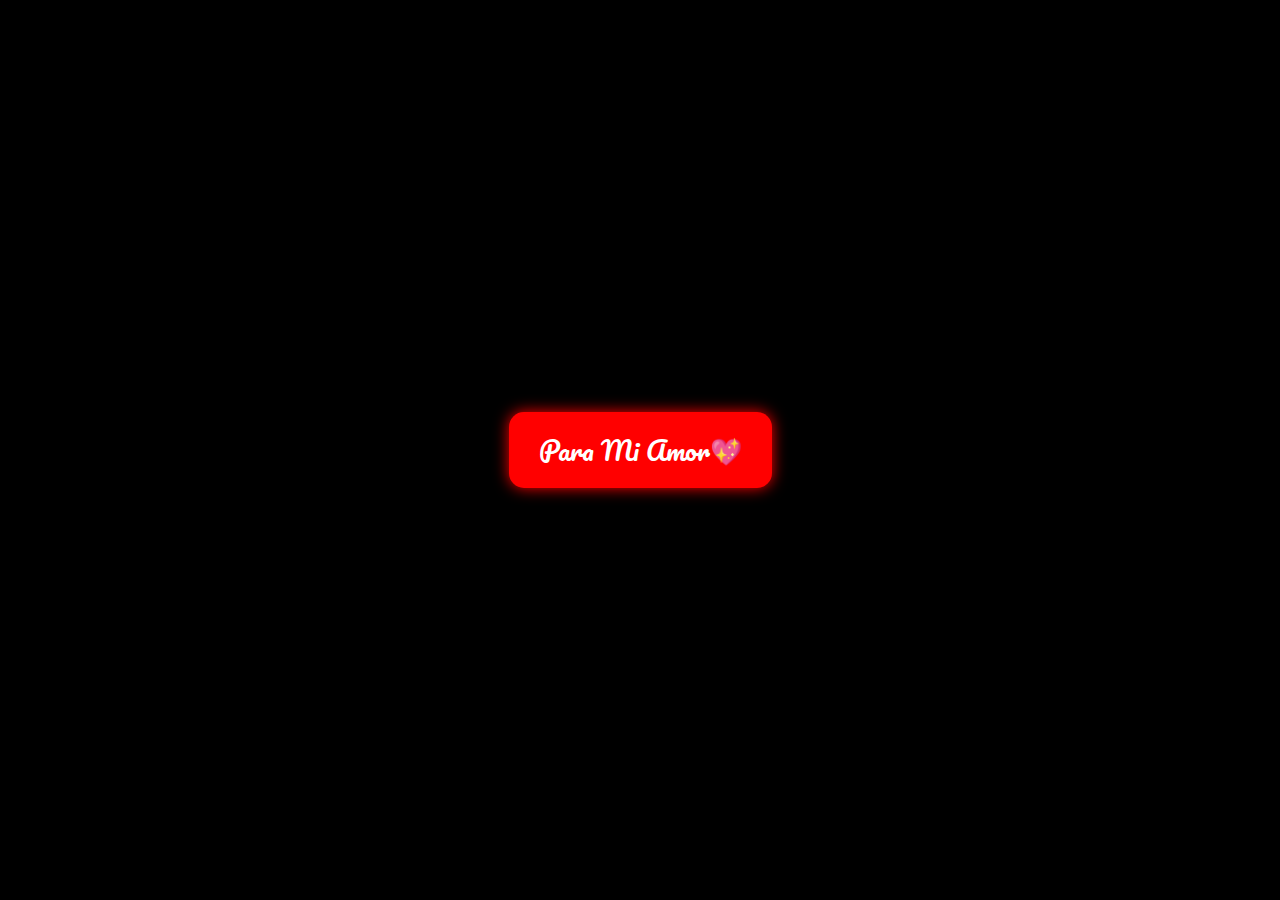
<file: index.html>
<!DOCTYPE html>
<html lang="es">
<head>
  <meta charset="UTF-8" />
  <meta name="viewport" content="width=device-width, initial-scale=1.0"/>
  <title>TE AMO 💖</title>

  <!-- FUENTE PACIFICO -->
  <link href="https://fonts.googleapis.com/css2?family=Pacifico&display=swap" rel="stylesheet">

  <link rel="stylesheet" href="estilos.css" />
</head>
<body>
  <div class="container">
    <!-- BOTÓN PRINCIPAL -->
    <button id="btnAmor">Para Mi Amor💖</button>

    <!-- MENSAJE OCULTO -->
    <h1 id="mensaje" class="oculto"></h1>

    <!-- BOTÓN TE AMO -->
    <button id="btnTeAmo" class="oculto">TE AMO</button>

    <!-- CONTENEDOR PARA ROSAS -->
    <div id="rosas"></div>
  </div>

  <!-- SCRIPT -->
  <script src="script.js"></script>
</body>
</html>
</file>
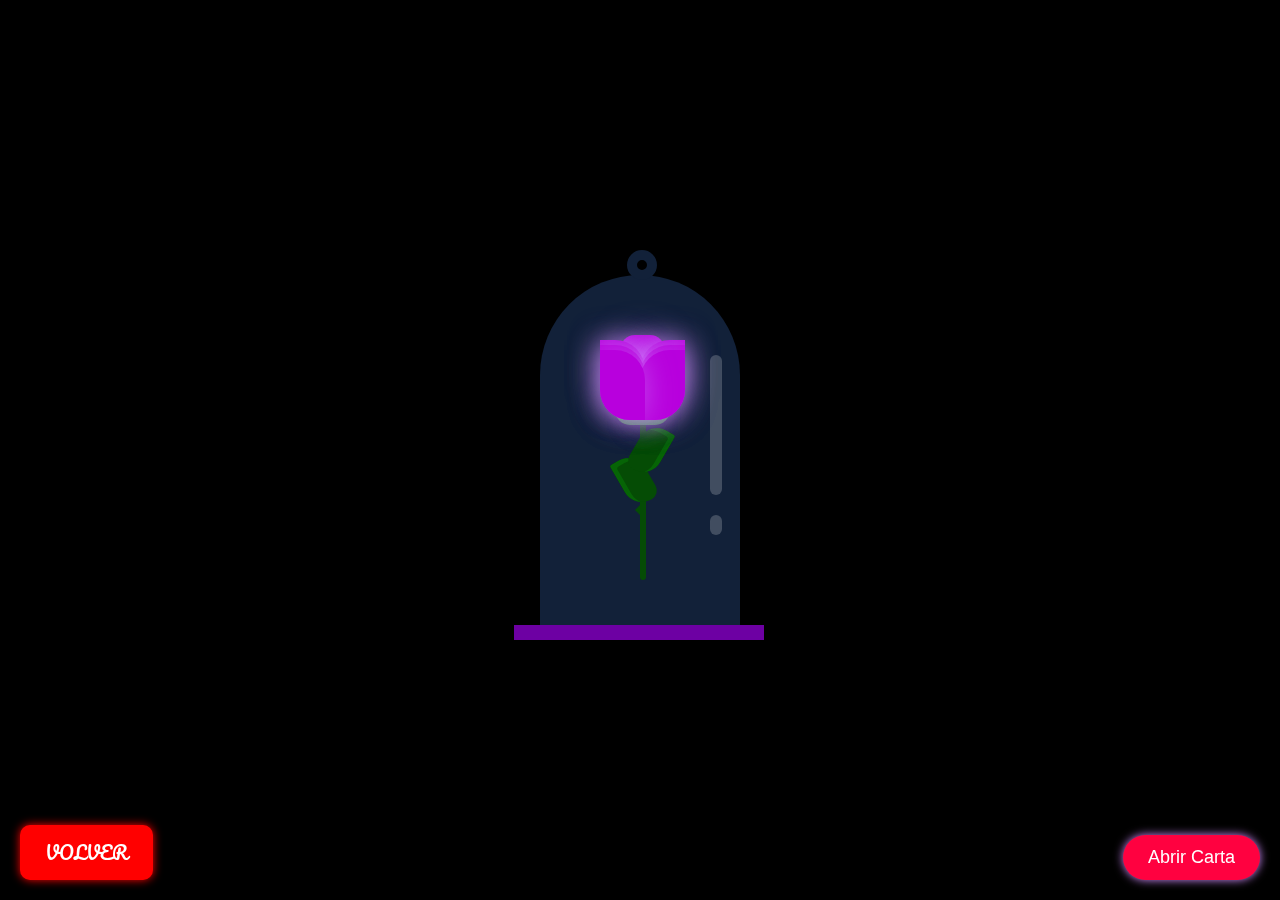
<file: te-amo.html>
<!DOCTYPE html>
<html lang="es">
<head>
  <meta charset="UTF-8" />
  <meta name="viewport" content="width=device-width, initial-scale=1.0" />
  <title>TE AMO 💖</title>
  <link rel="stylesheet" href="rosa.css" />
  <link href="https://fonts.googleapis.com/css2?family=Pacifico&display=swap" rel="stylesheet">
</head>
<body>
  <div class="container">
    <div class="glass">
      <div class="shine"></div>
    </div>

    <div class="thorns">
      <div></div><div></div><div></div><div></div>
    </div>

    <div class="leaves">
      <div></div><div></div><div></div><div></div>
    </div>

    <div class="petals">
      <div></div><div></div><div></div><div></div><div></div><div></div><div></div>
    </div>

    <div class="deadPetals">
      <div></div><div></div><div></div><div></div>
    </div>
  </div>

  <!-- Botón para abrir carta -->
  <button id="btnCarta" class="btn-carta">Abrir Carta</button>

  <!-- Carta modal -->
  <div id="carta" class="carta-oculta">
    <div class="contenido-carta">
      <h2>PARA MI AMOR PIA FERNANDA IBARRA BLANCO:</h2>
      <p>
        Esta rosa es como la que te regalé, para que siempre la tengas contigo y recuerdes cuánto te amo. Gracias por todo lo que haces por mí y por este hermoso primer mes que hemos compartido. Sé que solo es el comienzo de muchos más que vendrán, llenos de amor, aprendizajes y momentos inolvidables.

        Eres la mejor mi amor. Cada pequeño gesto tuyo me enamora aún más, y no hay día en que no me sienta afortunado de tenerte a mi lado. Me encantas por cómo eres, por lo que haces y por todo lo que compartimos.

        Quiero que sepas que siempre voy a estar para ti, para todo lo que necesites. Si alguna vez necesitas hablar, desahogarte o simplemente tener a alguien cerca, ahí estaré. Porque para eso somos pareja, para apoyarnos mutuamente, acompañarnos en todo y crecer juntos.

        Tú sabes que me cuesta abrirme escribiéndote o diciéndote cosas pero quiero que de verdad veas que te amo más que la xuxa jaja.

        Te amo con todo mi corazón, y cada día que pasa me haces más feliz.

        Besitoooo ❤️
      </p>
      <button id="cerrarCarta">Cerrar</button>
    </div>
  </div>

  <!-- Botón Volver -->
  <button onclick="window.location.href='index.html'" class="btn-volver">VOLVER</button>

  <script>
    const btnCarta = document.getElementById('btnCarta');
    const carta = document.getElementById('carta');
    const cerrarCarta = document.getElementById('cerrarCarta');

    btnCarta.addEventListener('click', () => {
      carta.classList.add('carta-visible');
    });

    cerrarCarta.addEventListener('click', () => {
      carta.classList.remove('carta-visible');
    });

    carta.addEventListener('click', (e) => {
      if (e.target === carta) {
        carta.classList.remove('carta-visible');
      }
    });
  </script>
</body>
</html>
</file>
<file: estilos.css>
/* Fuente Pacifico desde Google Fonts */
@import url('https://fonts.googleapis.com/css2?family=Pacifico&display=swap');

/* Estilos generales */
body {
  margin: 0;
  padding: 0;
  background-color: black;
  font-family: 'Pacifico', cursive;
  overflow: hidden;
  transition: background-color 1s ease;
}

/* Contenedor centrado */
.container {
  display: flex;
  flex-direction: column;
  justify-content: center;
  align-items: center;
  height: 100vh;
  position: relative;
  z-index: 2;
}

/* Botón "Para Mi Amor" */
button#btnAmor {
  padding: 15px 30px;
  font-size: 26px;
  background-color: red;
  color: white;
  border: none;
  border-radius: 15px;
  cursor: pointer;
  box-shadow: 0 0 15px red;
  transition: background-color 0.3s ease, transform 0.2s ease;
  z-index: 2;
  font-family: 'Pacifico', cursive;
}

button#btnAmor:hover {
  background-color: darkred;
  transform: scale(1.05);
}

/* Botón "TE AMO" */
button#btnTeAmo {
  padding: 15px 30px;
  font-size: 26px;
  background-color: rgb(255, 0, 43);
  color: white;
  border: none;
  border-radius: 15px;
  cursor: pointer;
  margin-top: 20px;
  box-shadow: 0 0 15px rgb(252, 0, 42);
  transition: background-color 0.3s ease, transform 0.2s ease;
  display: none; /* oculto por defecto */
  z-index: 2;
  font-family: 'Pacifico', cursive;
}

button#btnTeAmo:hover {
  background-color: rgb(245, 0, 0);
  transform: scale(1.05);
}

/* Mensaje principal */
h1#mensaje {
  font-size: 45px;
  color: #ff99cc;
  margin-top: 30px;
  text-align: center;
  opacity: 0;
  transition: opacity 1s ease;
  display: none; /* oculto por defecto */
  z-index: 2;
  text-shadow: 2px 2px 8px #ff69b4;
}

/* Clase para mostrar mensaje y botón */
.mostrar {
  display: block !important;
  opacity: 1 !important;
}

/* Contenedor para las flores */
#rosas {
  position: absolute;
  top: 0;
  left: 0;
  width: 100%;
  height: 100%;
  pointer-events: none;
  overflow: visible;
  z-index: 1;
}

/* Estilo para cada flor */
.rosa {
  position: absolute;
  width: 40px;
  height: 40px;
  background-size: cover;
  background-repeat: no-repeat;
  animation: flotar 5s linear infinite;
  opacity: 0.9;
}

/* Animación de caída y rotación */
@keyframes flotar {
  0% {
    transform: translateY(-50px) rotate(0deg);
    opacity: 0;
  }
  30% {
    opacity: 1;
  }
  100% {
    transform: translateY(100vh) rotate(360deg);
    opacity: 0;
  }
}
</file>
<file: rosa.css>
/* Fondo negro para todo el documento */
html, body {
  height: 100%;
  width: 100%;
  margin: 0;
  padding: 0;
  background-color: #000;
  overflow: hidden;
}

.container {
  position: absolute;
  left: 50%;
  top: 50%;
  transform: translate(-50%, -50%);
}

.glass {
  height: 350px;
  width: 200px;
  background: #122139;
  border-radius: 300px 300px 0 0;
  position: relative;
}

.glass:before {
  content: "";
  height: 10px;
  width: 10px;
  transform-origin: center;
  border: 10px solid #122139;
  border-radius: 100%;
  position: absolute;
  left: 87px;
  top: -25px;
}

.glass:after {
  content: "";
  position: absolute;
  height: 15px;
  width: 250px;
  background: #6d00a3;
  top: 100%;
  left: -13%;
}

.shine {
  width: 12px;
  height: 140px;
  background: white;
  opacity: 0.2;
  position: absolute;
  left: 85%;
  top: 80px;
  border-radius: 100px;
  z-index: 10;
}

.shine:before {
  content: "";
  width: 12px;
  height: 20px;
  position: absolute;
  background: white;
  top: 160px;
  border-radius: 100px;
}

.petals > div,
.deadPetals > div {
  background: #b800dd;
  box-shadow: 0 0 30px rgba(210, 142, 255, 0.5);
}

.petals > div {
  position: absolute;
  width: 45px;
  height: 80px;
  top: 55px;
  transition: all 0.5s ease-out;
}

.petals > div:nth-child(1) {
  border-radius: 15px;
  left: 80px;
  top: 60px;
}

.petals > div:nth-child(2),
.petals > div:nth-child(4),
.petals > div:nth-child(6) {
  left: 60px;
  border-radius: 0 30px 0 30px;
  transform-origin: bottom right;
}

.petals > div:nth-child(3),
.petals > div:nth-child(5),
.petals > div:nth-child(7) {
  left: 100px;
  border-radius: 30px 0 30px 0;
  transform-origin: bottom left;
}

.petals > div:nth-child(2) {
  z-index: 5;
  top: 75px;
  height: 70px;
  animation: bloom2 3s ease-in-out forwards;
}

.petals > div:nth-child(3) {
  z-index: 4;
  top: 75px;
  height: 70px;
  animation: bloom3 3s ease-in-out forwards, glowing 2.5s ease-in-out infinite;
}

.petals > div:nth-child(4) {
  z-index: 3;
  top: 70px;
  height: 75px;
  animation: bloom4 3s ease-in-out forwards, glowing 2.5s ease-in-out infinite;
}

.petals > div:nth-child(5) {
  z-index: 2;
  top: 70px;
  height: 75px;
  animation: bloom5 3s ease-in-out forwards, glowing 2.5s ease-in-out infinite;
}

.petals > div:nth-child(6) {
  z-index: 1;
  top: 65px;
  height: 70px;
  animation: bloom6 3s ease-in-out forwards, glowing 2.5s ease-in-out infinite;
}

.petals > div:nth-child(7) {
  z-index: 0;
  top: 65px;
  height: 70px;
  animation: bloom7 3s ease-in-out forwards, glowing 2.5s ease-in-out infinite;
}

.deadPetals > div {
  position: absolute;
  width: 20px;
  height: 15px;
  top: 120px;
  border-radius: 0 30px 0 30px;
  transition: all 0.5s ease-out;
}

.deadPetals > div:nth-child(1) { left: 67px; transform: rotate(-30deg); animation: falling 20s 4s ease-in-out infinite; }
.deadPetals > div:nth-child(2) { left: 104px; transform: rotate(-30deg); animation: falling 20s 8s ease-in-out infinite; }
.deadPetals > div:nth-child(3) { left: 91px; transform: rotate(-30deg); animation: falling 20s 12s ease-in-out infinite; }
.deadPetals > div:nth-child(4) { left: 69px; transform: rotate(-30deg); animation: falling 20s 16s ease-in-out infinite; }

.leaves > div:nth-last-child(1) {
  position: absolute;
  width: 55px;
  height: 30px;
  background: #338f37;
  top: 120px;
  left: 75px;
  border-radius: 100px;
}

.leaves > div:nth-child(1) {
  position: absolute;
  width: 6px;
  height: 210px;
  background: #054c05;
  top: 95px;
  left: 100px;
  border-radius: 0 0 100px 100px;
}

.leaves > div:nth-child(2),
.leaves > div:nth-child(3) {
  position: absolute;
  width: 30px;
  height: 50px;
  background: #054c05;
  box-shadow: inset 5px 5px #066406;
}

.leaves > div:nth-child(2) {
  border-radius: 5px 40px 20px 40px;
  transform: rotate(-30deg);
  top: 180px;
  left: 80px;
}

.leaves > div:nth-child(3) {
  border-radius: 40px 5px 40px 20px;
  transform: rotate(30deg);
  top: 150px;
  left: 95px;
  box-shadow: inset -5px 5px #066406;
}

.thorns > div {
  position: absolute;
  width: 0;
  height: 0;
  top: 140px;
}

.thorns > div:nth-child(odd) {
  border-top: 5px solid transparent;
  border-bottom: 5px solid transparent;
  border-left: 5px solid #054c05;
  left: 105px;
}

.thorns > div:nth-child(even) {
  border-top: 5px solid transparent;
  border-bottom: 5px solid transparent;
  border-right: 5px solid #054c05;
  left: 95px;
}

.thorns > div:nth-child(1) { top: 200px; }
.thorns > div:nth-child(2) { top: 170px; }
.thorns > div:nth-child(4) { top: 230px; }

@keyframes bloom2 {
  50% { transform: rotate(-90deg); top: 200px; left: 100px; }
  100% { transform: rotate(-60deg); top: 252px; left: 50px; background: #5d007a; box-shadow: 0 0 0 rgba(210, 142, 255, 0); }
}

@keyframes bloom3 { 100% { transform: rotate(45deg); } }
@keyframes bloom4 { 100% { transform: rotate(-20deg); } }
@keyframes bloom5 { 100% { transform: rotate(20deg); } }
@keyframes bloom6 { 100% { transform: rotate(-5deg); } }
@keyframes bloom7 { 100% { transform: rotate(5deg); } }

@keyframes glowing {
  50% {
    background: #9b00cc;
    box-shadow: 0 0 60px #d28eff;
  }
}

@keyframes falling {
  20% {
    top: 335px;
    background: #6d00a3;
    box-shadow: 0 0 0 rgba(210, 142, 255, 0);
  }
  100% {
    top: 335px;
    opacity: 0;
  }
}

/* Botón para abrir carta */
.btn-carta {
  position: fixed;
  bottom: 20px;
  right: 20px;
  background: #ff0140;
  color: white;
  border: none;
  padding: 12px 25px;
  border-radius: 30px;
  font-size: 18px;
  cursor: pointer;
  box-shadow: 0 0 10px #d28eff;
  transition: background-color 0.3s ease;
  z-index: 9999;
}

.btn-carta:hover {
  background-color: #ab1a3f;
}

.carta-oculta {
  position: fixed;
  top: 0;
  left: 0;
  width: 100%;
  height: 100%;
  background-color: rgba(0, 0, 0, 0.85);
  display: none;
  justify-content: center;
  align-items: center;
  z-index: 10000;
  padding: 20px;
  box-sizing: border-box;
}

.carta-visible {
  display: flex;
}

.contenido-carta {
  background: #1a0a1f;
  padding: 30px 90px;
  border-radius: 20px;
  max-width: 570px;
  color: #f2c1d1;
  box-shadow: 0 0 40px #d52d58;
  font-family: 'Segoe UI', Tahoma, Geneva, Verdana, sans-serif;
  text-align: center;
}

.contenido-carta h2 {
  margin-top: 0;
  margin-bottom: 15px;
  color: #d28eff;
}

.contenido-carta p {
  font-size: 18px;
  line-height: 1.5;
  margin-bottom: 25px;
}

.contenido-carta button {
  background: #d52d58;
  border: none;
  padding: 10px 25px;
  border-radius: 25px;
  font-size: 16px;
  cursor: pointer;
  color: white;
  box-shadow: 0 0 15px #d28eff;
  transition: background-color 0.3s ease;
}

.contenido-carta button:hover {
  background: #ab1a3f;
}

/* RESPONSIVE para pantallas medianas y pequeñas */
@media screen and (max-width: 600px) {
  .contenido-carta {
    padding: 20px 25px;
    max-width: 100%;
    font-size: 16px;
  }

  .contenido-carta p {
    font-size: 15px;
  }

  .contenido-carta h2 {
    font-size: 18px;
  }

  .contenido-carta button {
    font-size: 15px;
    padding: 8px 20px;
  }

  .btn-carta {
    padding: 10px 20px;
    font-size: 16px;
    bottom: 15px;
    right: 15px;
  }
}

/* RESPONSIVE para pantallas muy pequeñas */
@media screen and (max-width: 400px) {
  .contenido-carta {
    padding: 15px;
  }

  .contenido-carta p {
    font-size: 14px;
  }

  .contenido-carta h2 {
    font-size: 16px;
  }
}

/* Botón Volver */
.btn-volver {
  position: fixed;
  bottom: 20px;
  left: 20px;
  padding: 12px 25px;
  font-size: 18px;
  background-color: #ff0000;
  color: white;
  border: none;
  border-radius: 10px;
  cursor: pointer;
  font-family: 'Pacifico', cursive;
  box-shadow: 0 0 10px #ff0303;
  z-index: 1000;
  transition: background-color 0.3s ease;
}

.btn-volver:hover {
  background-color: rgb(226, 0, 0);
}
</file>
